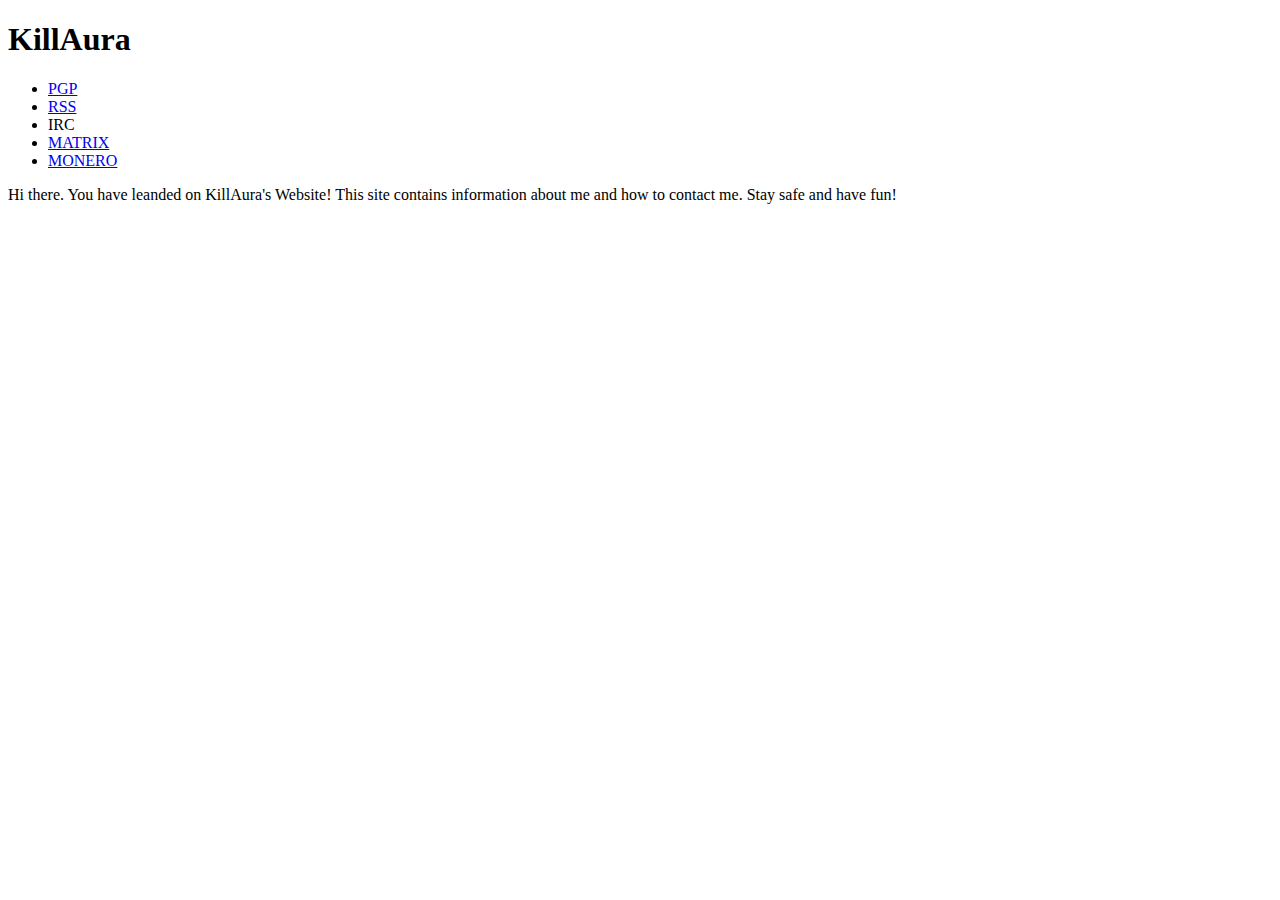
<file: index.html>
<!DOCTYPE html>
<html>
	<head>
		<meta charset="UTF-8">
		<title>KillAura's Website</title>
	</head>
	<body>
<div class="box">
	<h1>KillAura</h1>
	<ul>
		<li><a href="/pubkey.asc" title="KillAura's PGP Public Key.">PGP</a></li>
		<li><a href="/index.xml" title="KillAura's RSS Feed.">RSS</a></li>
		<li>IRC</li> 
		<li><a href="/matrix.html" title="KillAura's Matrix account.">MATRIX</a></li>
		<li><a href="/monero.html" title="KillAura's Monero address.">MONERO</a></li>
	</ul>
	<p>Hi there. You have leanded on KillAura's Website! This site contains information about me and how to contact me. Stay safe and have fun!</p>
</div>
	</body>
</html>
</file>
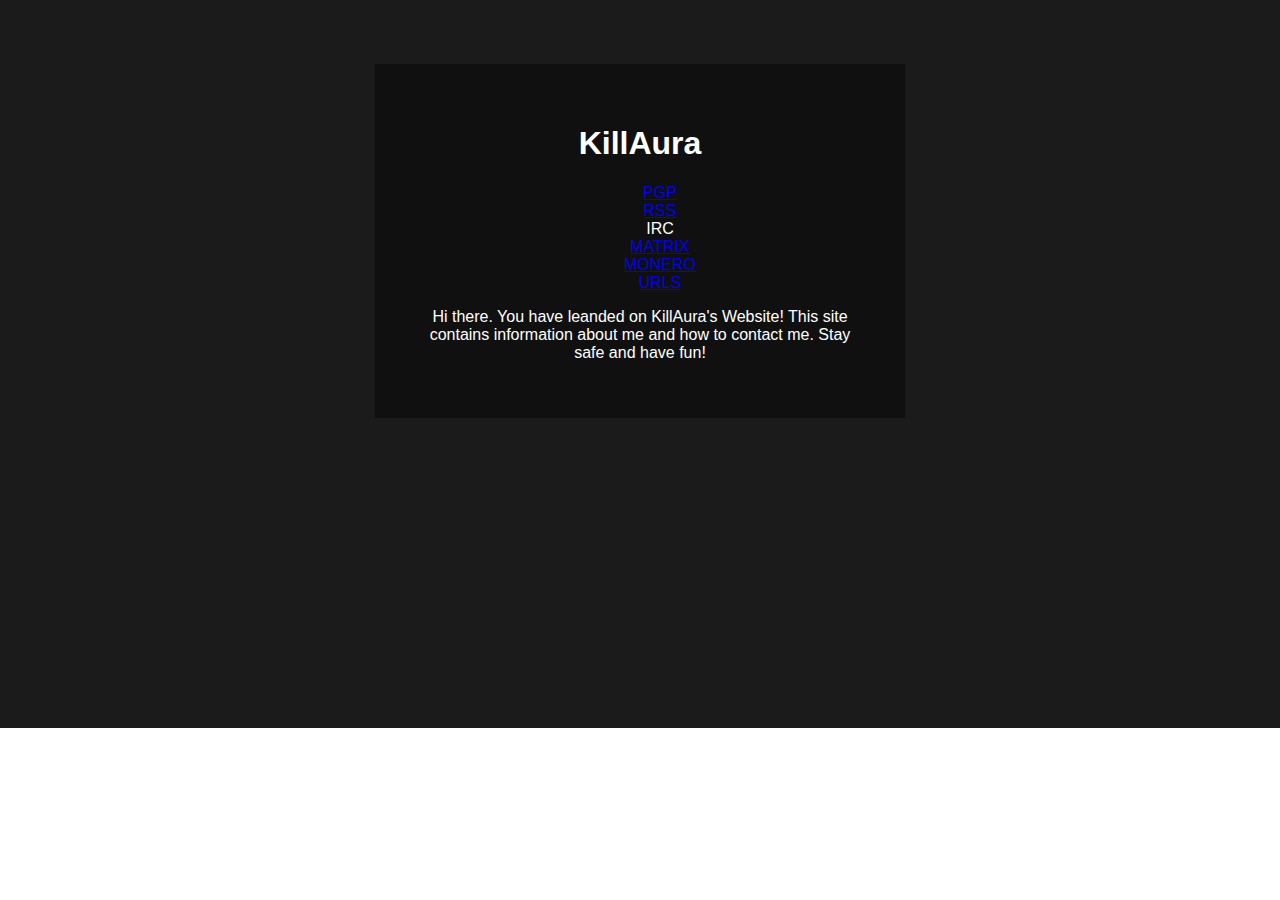
<file: index copy.html>
<!DOCTYPE html>
<html>
	<head>
		<meta charset="UTF-8">
		<title>KillAura's Website</title>
		<meta http-equiv="onion-location" content="http://ec3rx5du7v2qcoec4g5zzz7c6dtk4xqlcd3axvymk45aszxvlyld6dad.onion" />
	   <link href="/style.css" rel="stylesheet" >
	</head>


<body>
<div class="box">
	<h1>KillAura</h1>
	<ul>
		<li><a href="/pubkey.asc" title="KillAura's PGP Public Key.">PGP</a></li>
		<li><a href="/index.xml" title="KillAura's RSS Feed.">RSS</a></li>
		<li>IRC</li> 
		<li><a href="/matrix.html" title="KillAura's Matrix account.">MATRIX</a></li>
		<li><a href="/monero.html" title="KillAura's Monero address.">MONERO</a></li>
		<li><a href="/urls.html" title="KillAura's Site Urls.">URLS</a></li>
	</ul>
	<p>Hi there. You have leanded on KillAura's Website! This site contains information about me and how to contact me. Stay safe and have fun!</p>
</div>
	</body>
</html>
</file>
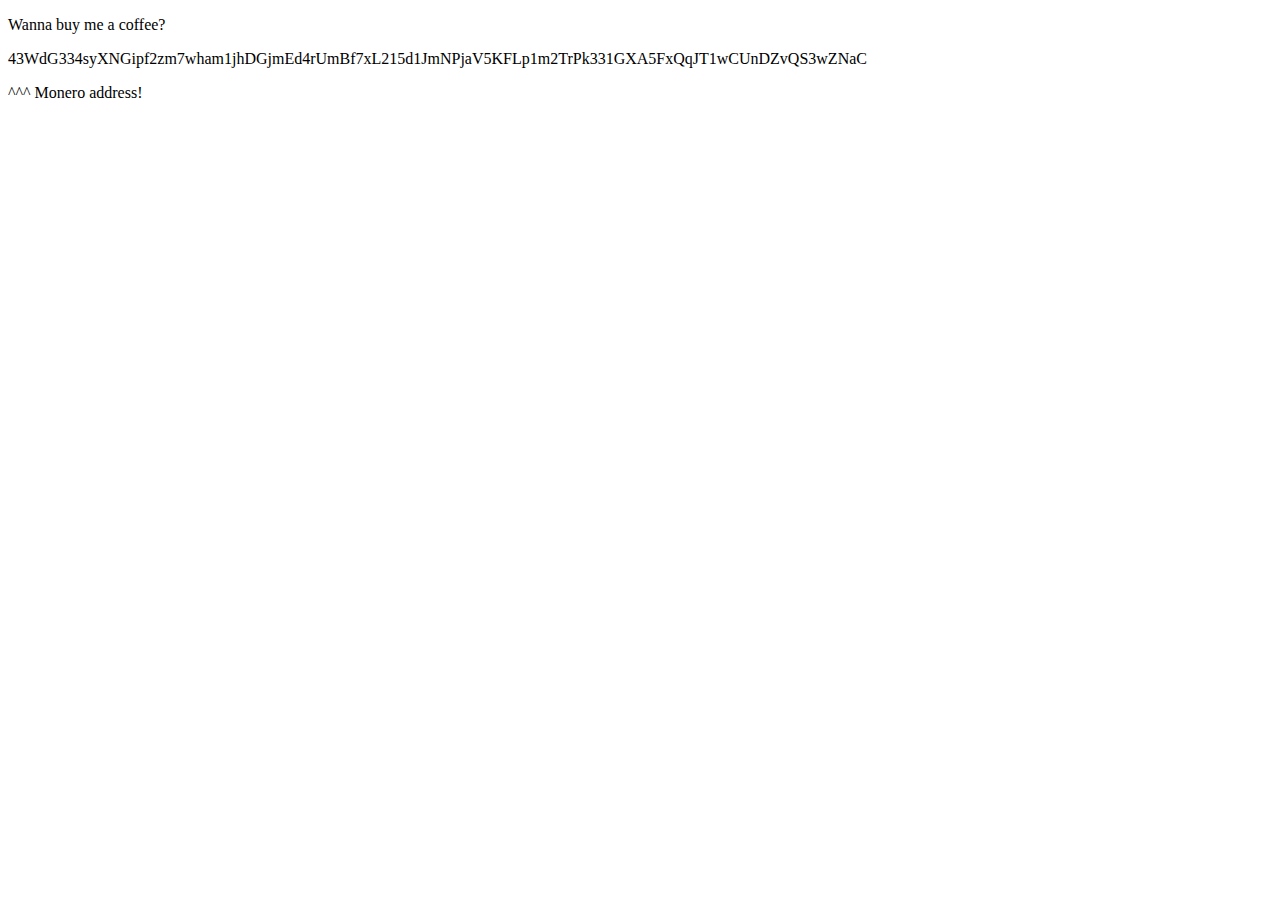
<file: monero.html>
<!DOCTYPE html>
<html>
	<head>
		<body>
			<p>Wanna buy me a coffee?</p>
			<p>43WdG334syXNGipf2zm7wham1jhDGjmEd4rUmBf7xL215d1JmNPjaV5KFLp1m2TrPk331GXA5FxQqJT1wCUnDZvQS3wZNaC</p>
			<p>^^^ Monero address!</p>
		</body>
	</head>
</html>
</file>
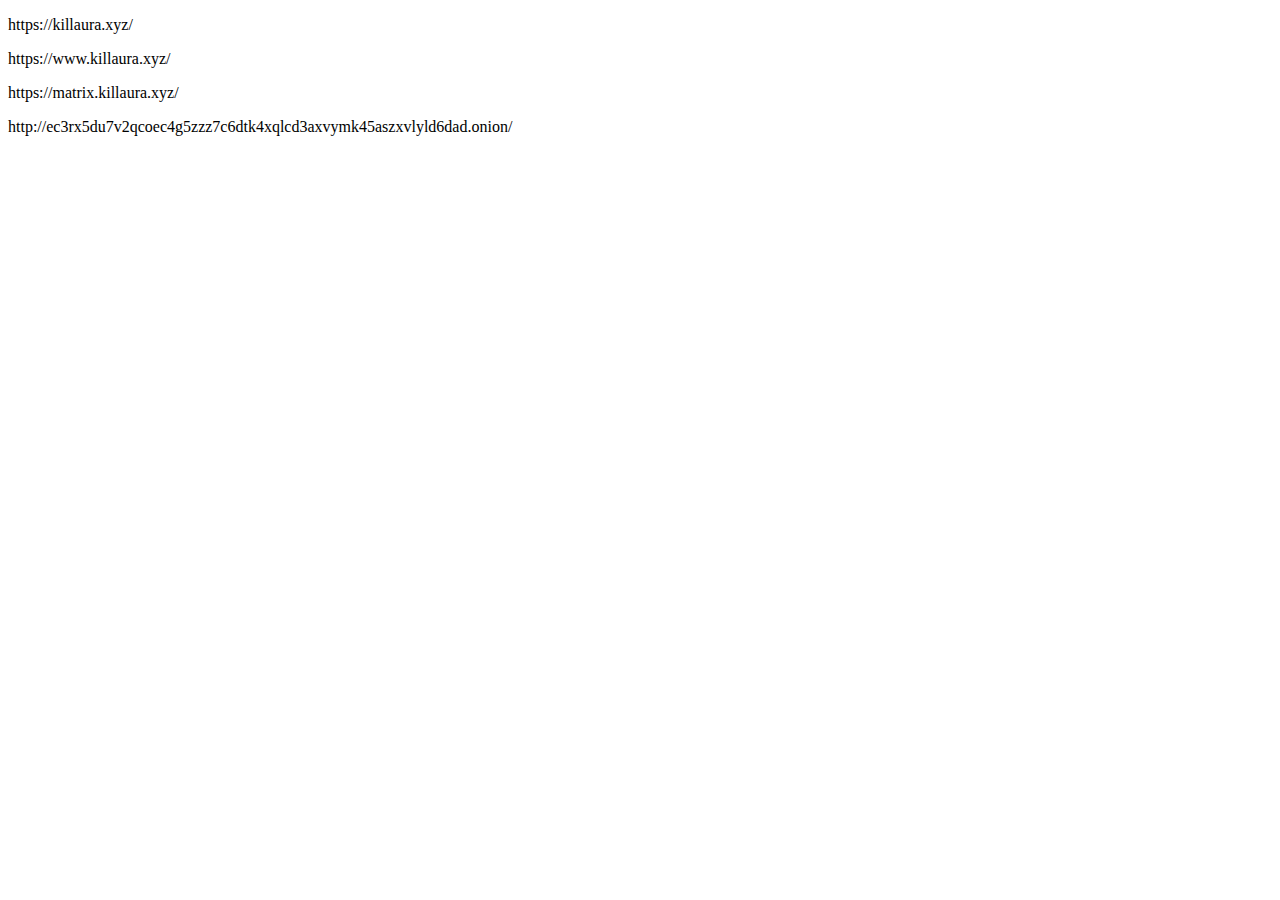
<file: urls.html>
<!DOCTYPE html>
<html>
	<head>
		<body>
			<p>https://killaura.xyz/</p>
			<p>https://www.killaura.xyz/</p>
			<p>https://matrix.killaura.xyz/</p>
			<p>http://ec3rx5du7v2qcoec4g5zzz7c6dtk4xqlcd3axvymk45aszxvlyld6dad.onion/</p>
		</body>
	</head>
</html>
</file>
<file: style.css>
body{
	color: black;
	margin: 0;
	padding: 0;
	background: url(bg.png) no-repeat;
	background-size: cover;
}
.box{
	width: 450px;
	background: rgba(0, 0, 0, 0.4);
	padding: 40px;
	text-align: center;
	margin: auto;
	margin-top: 5%;
	color: white;
	font-family: 'Century Gothic',sans-serif;
}

.space {

	padding: 22%;	
}

.space2 {
	padding-bottom: 5%;
}

ul {
	list-style: none;
  }
</file>
